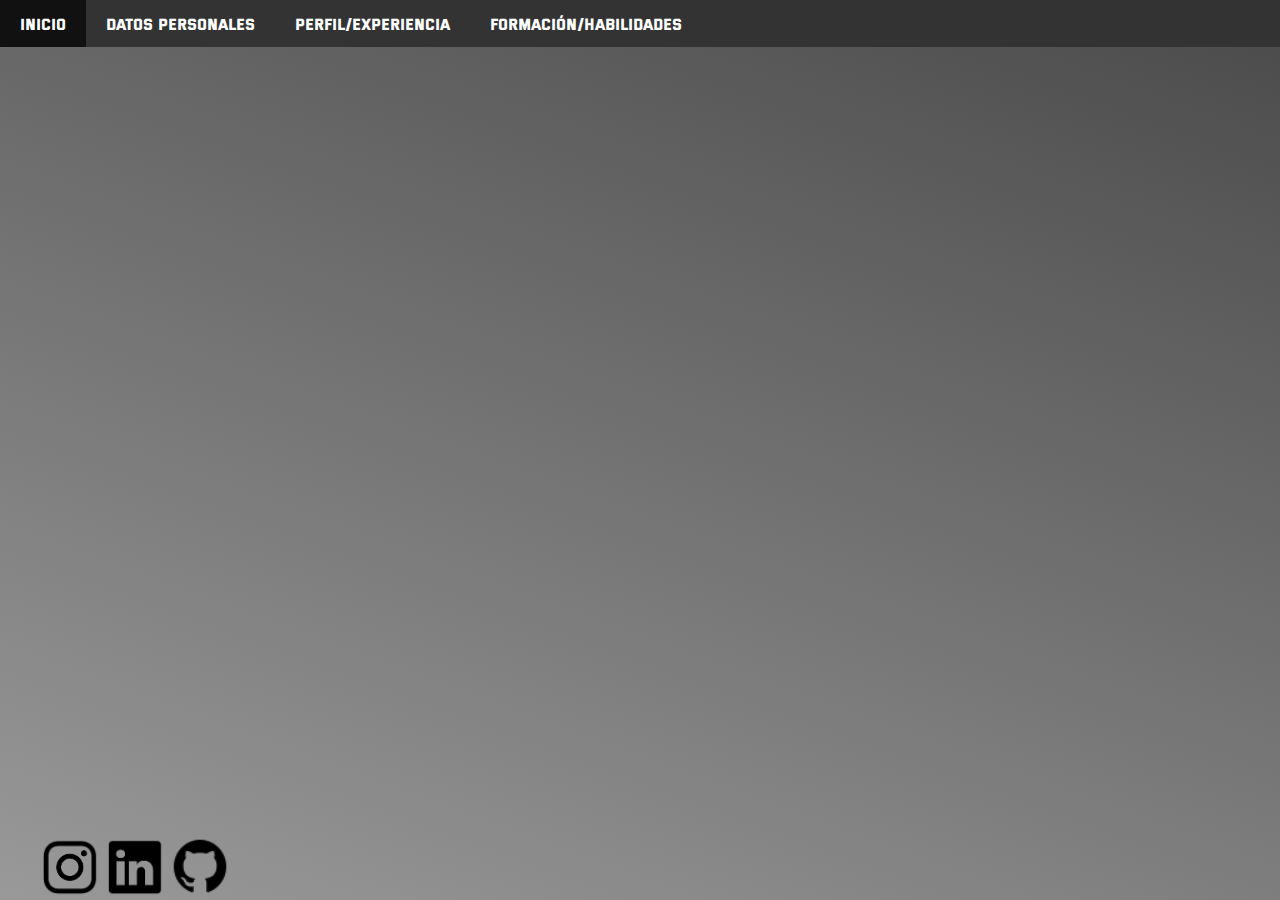
<file: Datos-personales.html>
<!DOCTYPE html>
<html lang="es">
<head>
    <meta charset="UTF-8">
    <meta name="viewport" content="width=device-width, initial-scale=1.0">
    <title>Datos Personales</title>
    <link rel="stylesheet" href="../assets/styles.css">
</head>
<body id="body-datos">
    <!--Menú-->
    <nav>
        <ul id="lista-menu">
            <li class="lista-menu"><a href="../index.html" class="menu">Inicio</a></li>
            <li class="lista-menu"><a href="./Datos-personales.html" class="menu">Datos Personales</a></li>
            <li class="lista-menu"><a href="./Perfil-experiencia.html" class="menu">Perfil/Experiencia</a></li>
            <li class="lista-menu"><a href="./Formación-habilidades.html" class="menu">Formación/Habilidades</a></li>
        </ul>
    </nav>
    <!--Div con lista de datos personales-->
    <div id="datos">
        <ul id="lista-datos">
            <li class="datos">Nombre: Gonzalo Franco García</li>
            <li class="datos">Edad: 21 años</li>
            <li class="datos">Correo electrónico: gonzalofrancogarcia2002@gmail.com</li>
            <li class="datos">Teléfono: 652397317</li>
            <li class="datos">Localidad: 41720 - Los Palacios y Villafranca</li>
        </ul>
    </div>
    <!--Footer con los enlaces de las distintas redes-->
    <footer id="footer-datos">
        <a class="redes" href="https://www.instagram.com/gonzalofg25/"><img src="../Imagenes/instagram.png" alt="instagram"></a>
        <a class="redes" href="https://www.linkedin.com/in/gonzalo-franco-garc%C3%ADa-4837232ab/"><img src="../Imagenes/linkedin.png" alt="linkedin"></a>
        <a class="redes" href="https://github.com/GonzaloFG-25"><img src="../Imagenes/github.png" alt="github"></a>
    </footer>
</body>
</html>
</file>
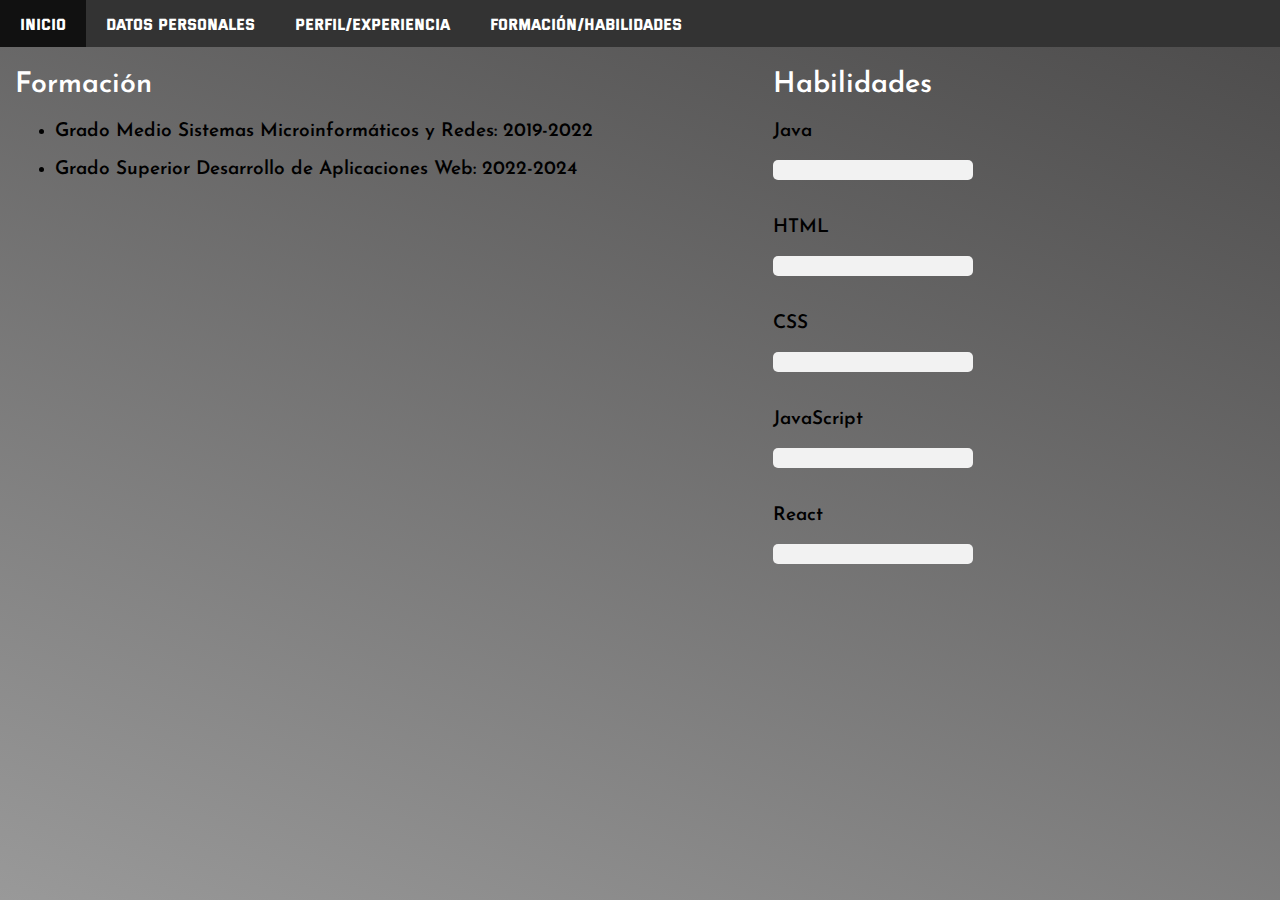
<file: Formación-habilidades.html>
<!DOCTYPE html>
<html lang="es">
<head>
    <meta charset="UTF-8">
    <meta name="viewport" content="width=device-width, initial-scale=1.0">
    <title>Formación/Habilidades</title>
    <link rel="stylesheet" href="../assets/styles.css">
</head>
<body>
    <!--Menú-->
    <nav>
        <ul id="lista-menu">
            <li class="lista-menu"><a href="../index.html" class="menu">Inicio</a></li>
            <li class="lista-menu"><a href="Datos-personales.html" class="menu">Datos Personales</a></li>
            <li class="lista-menu"><a href="Perfil-experiencia.html" class="menu">Perfil/Experiencia</a></li>
            <li class="lista-menu"><a href="Formación-habilidades.html" class="menu">Formación/Habilidades</a></li>
        </ul>
    </nav>
    <!--Div que contiene un h2 y una lista de la formación-->
    <div id="formacion">
        <h2 id="for">Formación</h2>
        <ul>
            <li class="lis-for">Grado Medio Sistemas Microinformáticos y Redes: 2019-2022</li>
            <br/>
            <li class="lis-for">Grado Superior Desarrollo de Aplicaciones Web: 2022-2024</li>
        </ul>
    </div>
    <!--Div que contiene las habilidades adquiridas-->
    <div id="habilidades">
        <h2 id="hab">Habilidades</h2>
        <!--Habilidades Java-->
        <p class="hab">Java</p>
        <div class="progress-bar">
            <div id="java"></div>
        </div>
        <br>
        <!--Habilidades HTML-->
        <p class="hab">HTML</p>
        <div class="progress-bar">
            <div id="html"></div>
        </div>
        <br>
        <!--Habilidades CSS-->
        <p class="hab">CSS</p>
        <div class="progress-bar">
            <div id="css"></div>
        </div>
        <br>
        <!--Habilidades JavaScript-->
        <p class="hab">JavaScript</p>
        <div class="progress-bar">
            <div id="js"></div>
        </div>
        <br>
        <!--Habilidades React-->
        <p class="hab">React</p>
        <div class="progress-bar">
            <div id="react"></div>
        </div>
    </div>
    
</body>
</html>
</file>
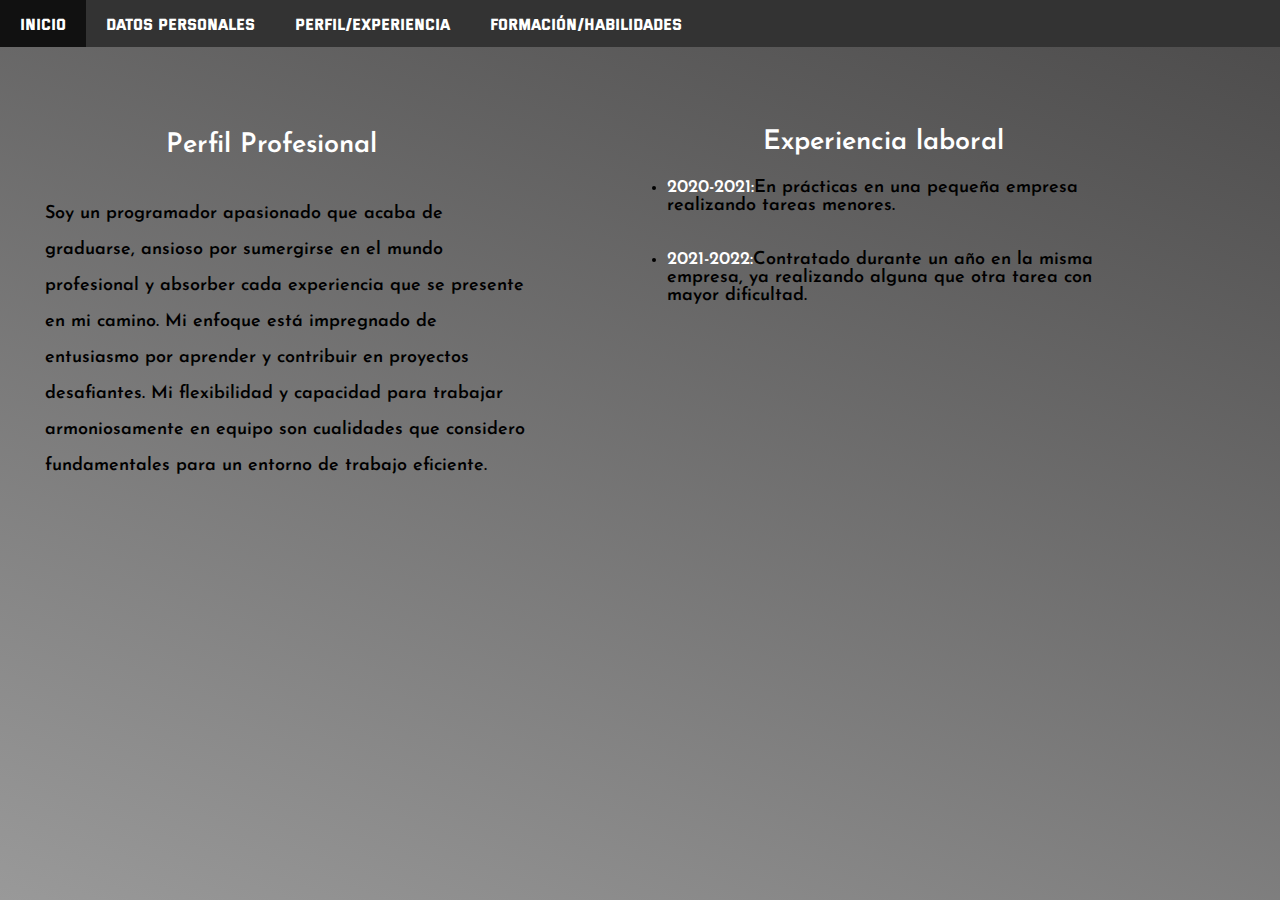
<file: Perfil-experiencia.html>
<!DOCTYPE html>
<html lang="es">
<head>
    <meta charset="UTF-8">
    <meta name="viewport" content="width=device-width, initial-scale=1.0">
    <title>Perfil/Experiencia</title>
    <link rel="stylesheet" href="../assets/styles.css">
</head>
<body>
    <!--Menú-->
    <nav>
        <ul id="lista-menu">
            <li class="lista-menu"><a href="../index.html" class="menu">Inicio</a></li>
            <li class="lista-menu"><a href="Datos-personales.html" class="menu">Datos Personales</a></li>
            <li class="lista-menu"><a href="Perfil-experiencia.html" class="menu">Perfil/Experiencia</a></li>
            <li class="lista-menu"><a href="Formación-habilidades.html" class="menu">Formación/Habilidades</a></li>
        </ul>
    </nav>
    <!--Div que contiene el Perfil Profesional-->
    <div id="per">
        <h2 class="pex">Perfil Profesional</h2>
        <p id="per2">
            Soy un programador apasionado que acaba de graduarse, ansioso por sumergirse en el mundo profesional y 
            absorber cada experiencia que se presente en mi camino. Mi enfoque está impregnado de entusiasmo por 
            aprender y contribuir en proyectos desafiantes. Mi flexibilidad y capacidad para trabajar armoniosamente en equipo son cualidades 
            que considero fundamentales para un entorno de trabajo eficiente.
        </p>
    </div>
    <!--Div que contiene la experiencia laboral-->
    <div id="exp">
        <h2 class="pex">Experiencia laboral</h2>
        <ul id="exp3">
            <li class="exp4"><span class="exp5">2020-2021:</span>En prácticas en una pequeña empresa realizando tareas menores.</li>
            <br/><br/>
            <li class="exp4"><span class="exp5">2021-2022:</span>Contratado durante un año en la misma empresa,
                 ya realizando alguna que otra tarea con mayor dificultad.</li>
        </ul>
    </div>
</body>
</html>
</file>
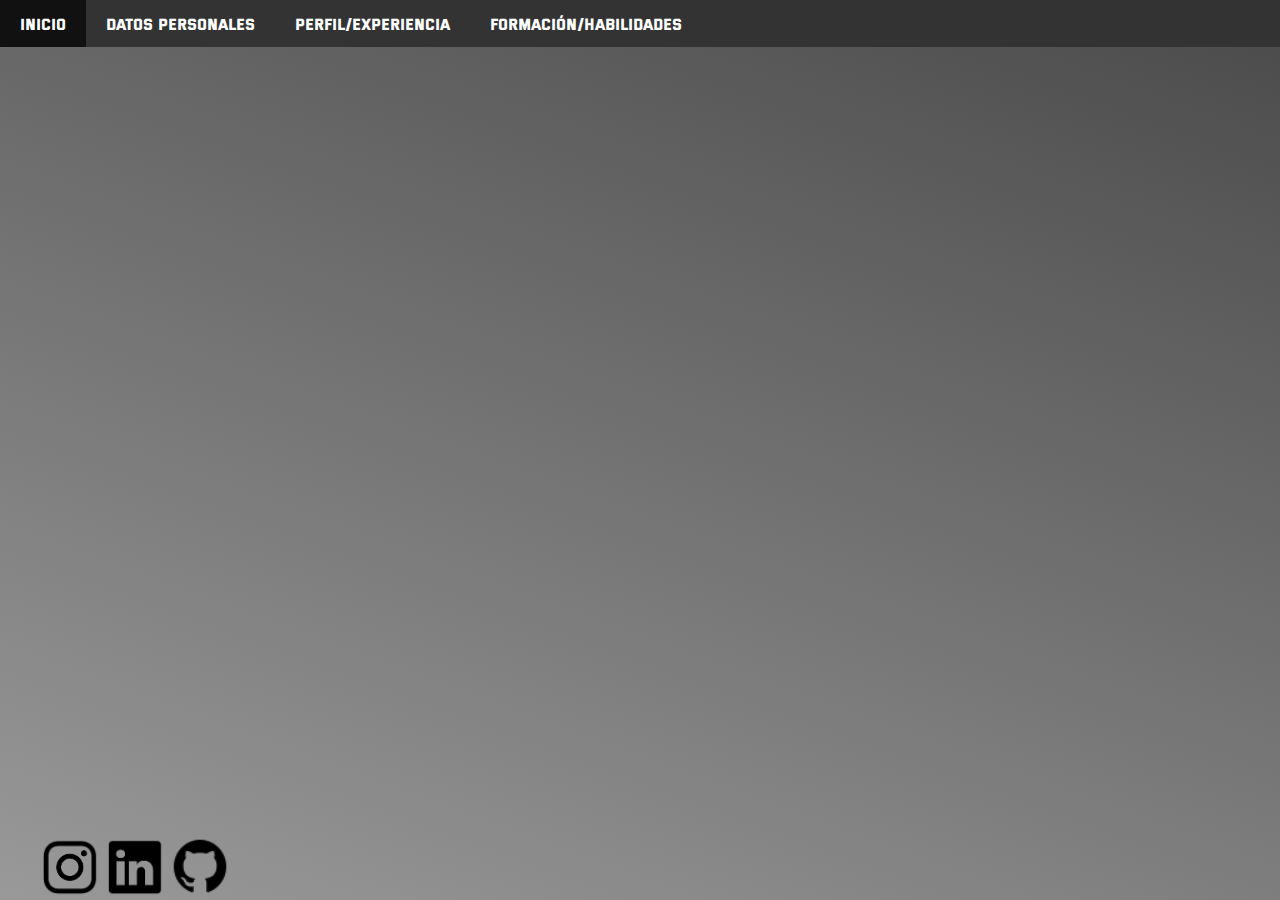
<file: layouts/Datos-personales.html>
<!DOCTYPE html>
<html lang="es">
<head>
    <meta charset="UTF-8">
    <meta name="viewport" content="width=device-width, initial-scale=1.0">
    <title>Datos Personales</title>
    <link rel="stylesheet" href="../assets/styles.css">
</head>
<body id="body-datos">
    <!--Menú-->
    <nav>
        <ul id="lista-menu">
            <li class="lista-menu"><a href="../index.html" class="menu">Inicio</a></li>
            <li class="lista-menu"><a href="./Datos-personales.html" class="menu">Datos Personales</a></li>
            <li class="lista-menu"><a href="./Perfil-experiencia.html" class="menu">Perfil/Experiencia</a></li>
            <li class="lista-menu"><a href="./Formación-habilidades.html" class="menu">Formación/Habilidades</a></li>
        </ul>
    </nav>
    <!--Div con lista de datos personales-->
    <div id="datos">
        <ul id="lista-datos">
            <li class="datos">Nombre: Gonzalo Franco García</li>
            <li class="datos">Edad: 21 años</li>
            <li class="datos">Correo electrónico: gonzalofrancogarcia2002@gmail.com</li>
            <li class="datos">Teléfono: 652397317</li>
            <li class="datos">Localidad: 41720 - Los Palacios y Villafranca</li>
        </ul>
    </div>
    <!--Footer con los enlaces de las distintas redes-->
    <footer id="footer-datos">
        <a class="redes" href="https://www.instagram.com/gonzalofg25/"><img src="../Imagenes/instagram.png" alt="instagram"></a>
        <a class="redes" href="https://www.linkedin.com/in/gonzalo-franco-garc%C3%ADa-4837232ab/"><img src="../Imagenes/linkedin.png" alt="linkedin"></a>
        <a class="redes" href="https://github.com/GonzaloFG-25"><img src="../Imagenes/github.png" alt="github"></a>
    </footer>
</body>
</html>
</file>
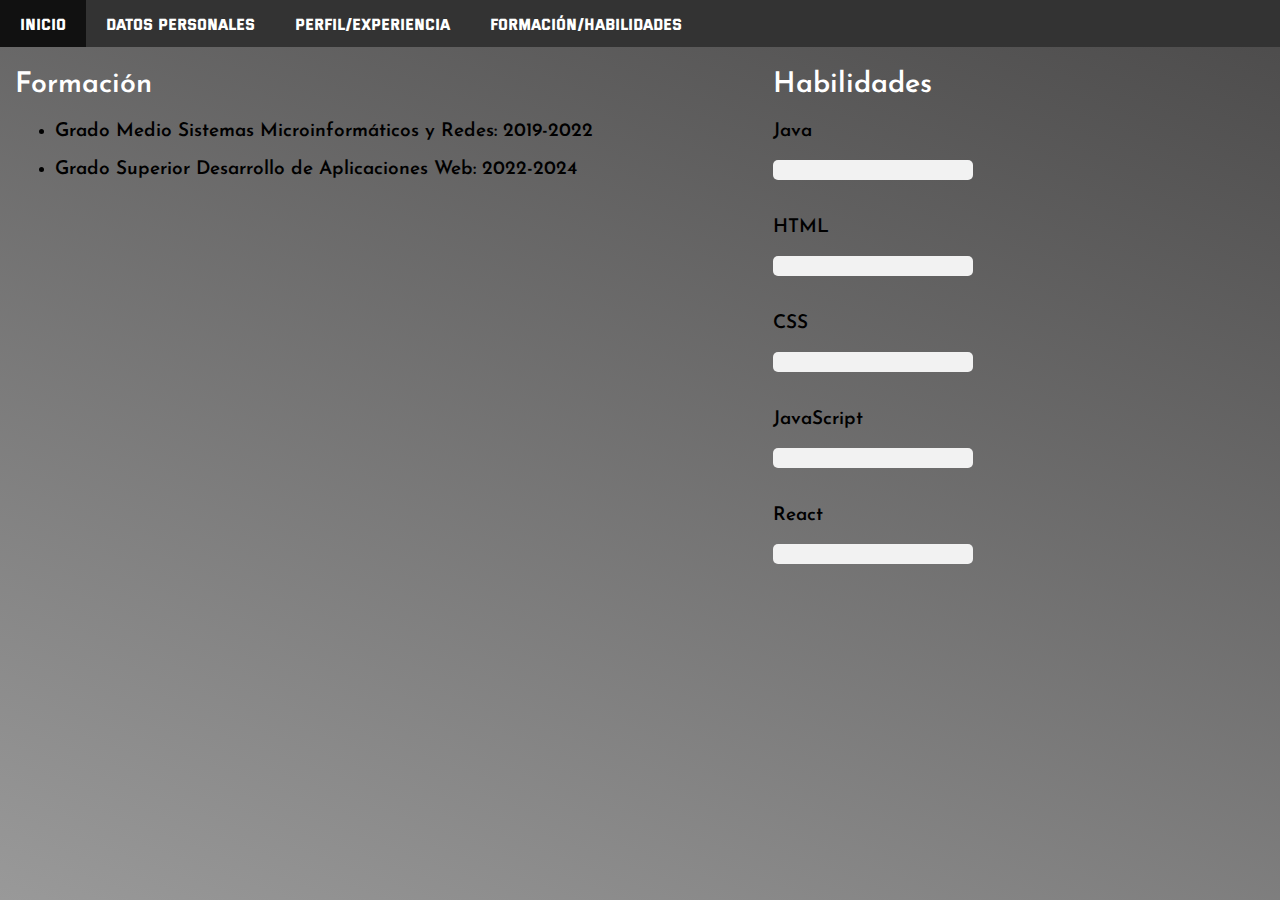
<file: layouts/Formación-habilidades.html>
<!DOCTYPE html>
<html lang="es">
<head>
    <meta charset="UTF-8">
    <meta name="viewport" content="width=device-width, initial-scale=1.0">
    <title>Formación/Habilidades</title>
    <link rel="stylesheet" href="../assets/styles.css">
</head>
<body>
    <!--Menú-->
    <nav>
        <ul id="lista-menu">
            <li class="lista-menu"><a href="../index.html" class="menu">Inicio</a></li>
            <li class="lista-menu"><a href="Datos-personales.html" class="menu">Datos Personales</a></li>
            <li class="lista-menu"><a href="Perfil-experiencia.html" class="menu">Perfil/Experiencia</a></li>
            <li class="lista-menu"><a href="Formación-habilidades.html" class="menu">Formación/Habilidades</a></li>
        </ul>
    </nav>
    <!--Div que contiene un h2 y una lista de la formación-->
    <div id="formacion">
        <h2 id="for">Formación</h2>
        <ul>
            <li class="lis-for">Grado Medio Sistemas Microinformáticos y Redes: 2019-2022</li>
            <br/>
            <li class="lis-for">Grado Superior Desarrollo de Aplicaciones Web: 2022-2024</li>
        </ul>
    </div>
    <!--Div que contiene las habilidades adquiridas-->
    <div id="habilidades">
        <h2 id="hab">Habilidades</h2>
        <!--Habilidades Java-->
        <p class="hab">Java</p>
        <div class="progress-bar">
            <div id="java"></div>
        </div>
        <br>
        <!--Habilidades HTML-->
        <p class="hab">HTML</p>
        <div class="progress-bar">
            <div id="html"></div>
        </div>
        <br>
        <!--Habilidades CSS-->
        <p class="hab">CSS</p>
        <div class="progress-bar">
            <div id="css"></div>
        </div>
        <br>
        <!--Habilidades JavaScript-->
        <p class="hab">JavaScript</p>
        <div class="progress-bar">
            <div id="js"></div>
        </div>
        <br>
        <!--Habilidades React-->
        <p class="hab">React</p>
        <div class="progress-bar">
            <div id="react"></div>
        </div>
    </div>
    
</body>
</html>
</file>
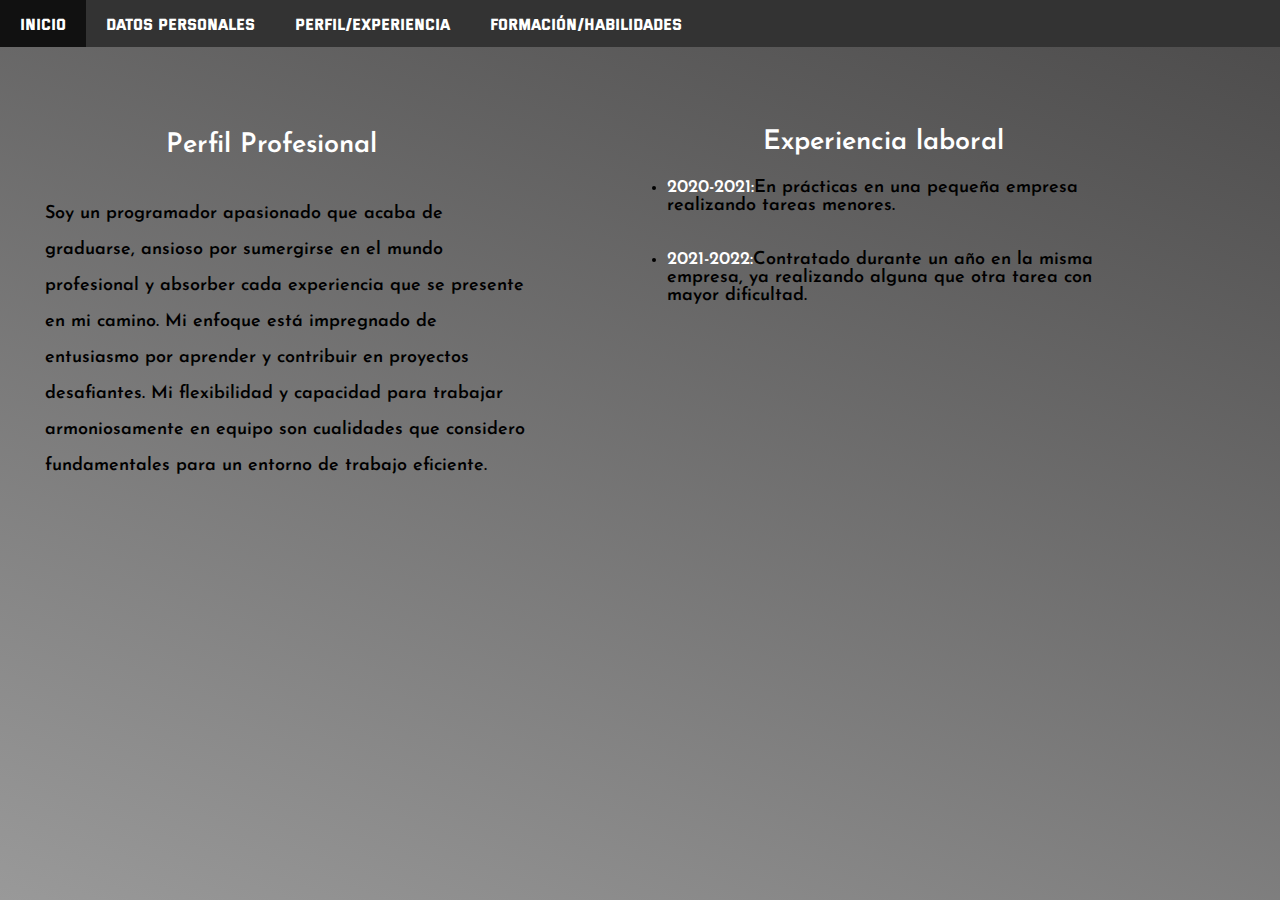
<file: layouts/Perfil-experiencia.html>
<!DOCTYPE html>
<html lang="es">
<head>
    <meta charset="UTF-8">
    <meta name="viewport" content="width=device-width, initial-scale=1.0">
    <title>Perfil/Experiencia</title>
    <link rel="stylesheet" href="../assets/styles.css">
</head>
<body>
    <!--Menú-->
    <nav>
        <ul id="lista-menu">
            <li class="lista-menu"><a href="../index.html" class="menu">Inicio</a></li>
            <li class="lista-menu"><a href="Datos-personales.html" class="menu">Datos Personales</a></li>
            <li class="lista-menu"><a href="Perfil-experiencia.html" class="menu">Perfil/Experiencia</a></li>
            <li class="lista-menu"><a href="Formación-habilidades.html" class="menu">Formación/Habilidades</a></li>
        </ul>
    </nav>
    <!--Div que contiene el Perfil Profesional-->
    <div id="per">
        <h2 class="pex">Perfil Profesional</h2>
        <p id="per2">
            Soy un programador apasionado que acaba de graduarse, ansioso por sumergirse en el mundo profesional y 
            absorber cada experiencia que se presente en mi camino. Mi enfoque está impregnado de entusiasmo por 
            aprender y contribuir en proyectos desafiantes. Mi flexibilidad y capacidad para trabajar armoniosamente en equipo son cualidades 
            que considero fundamentales para un entorno de trabajo eficiente.
        </p>
    </div>
    <!--Div que contiene la experiencia laboral-->
    <div id="exp">
        <h2 class="pex">Experiencia laboral</h2>
        <ul id="exp3">
            <li class="exp4"><span class="exp5">2020-2021:</span>En prácticas en una pequeña empresa realizando tareas menores.</li>
            <br/><br/>
            <li class="exp4"><span class="exp5">2021-2022:</span>Contratado durante un año en la misma empresa,
                 ya realizando alguna que otra tarea con mayor dificultad.</li>
        </ul>
    </div>
</body>
</html>
</file>
<file: assets/styles.css>
@font-face {
    font-family: 'Josefin';
    src: url('../Fuentes/JosefinSans-SemiBold.ttf') format('truetype');
}

*{
    font-family:'Josefin', sans-serif;
}
/* Estilos del menú */
nav {
    background-color: #333;
    overflow: hidden;
}

nav ul {
    list-style-type: none;
    margin: 0;
    padding: 0;
}

nav ul li {
    float: left;
}

nav ul li a {
    display: block;
    color: white;
    text-align: center;
    padding: 14px 20px;
    text-decoration: none;
    font-family: Arial, sans-serif; /* Cambiar la fuente del menú */
}

nav ul li a:hover {
    background-color: #111;
}

/* index.html ---------------------------------------------------------*/
.content {
    padding: 20px;
    font-family: "Helvetica Neue", Helvetica, Arial, sans-serif; /* Cambiar la fuente del contenido */
    text-align: center; /* Centrar el contenido */
    display: flex; /* Utilizar flexbox */
    justify-content: center; /* Centrar elementos horizontalmente */
    align-items: center; /* Centrar elementos verticalmente */
    margin-top: calc(33vh - 100px); /* Calcular el margen superior para posicionar en la mitad de la página */
    max-width: 800px; /* Establecer un ancho máximo */
    margin-left: auto; /* Centrar horizontalmente */
    margin-right: auto; /* Centrar horizontalmente */
}

/* Estilos para la imagen */
.profile-pic {
    display: block;
    width: 150px;
    height: auto;
    position: relative; /* Añadir posición relativa */
    z-index: 1; /* Asegurar que la imagen esté por encima de la tarjeta */
}
/*Estilos para el div que contiene la imagen*/
.tarjeta{
    height: 250px;
    width: 200px;
    background-color: #101010;
    border-radius: 10%;
    box-shadow: 16px 14px 20px #0000008c;
    position: relative;
    overflow: hidden;
    display: flex;
    align-items: center;
    justify-content: center;
    margin-left: 70px;
}

.tarjeta::before{
    content: "";
    position: absolute;
    height: 300px;
    width: 300px;
    background-image: conic-gradient(rgb(100, 100, 100) 20deg, transparent 120deg);
    animation: rotar 2s linear infinite;
}
/*Animación del div de la imagen*/
@keyframes rotar{
    from{
        transform: rotate(0deg);
    }
    to{
        transform: rotate(-360deg);
    }
}

.tarjeta::after{
    content: "";
    position: absolute;
    height: 240px;
    width: 190px;
    background-color: #101010;
    border-radius: 10%;
    box-shadow: inset 16px 14px 20px #0000008c;;
}

/*Animación para el h1*/
@keyframes aparecer {
    0% {
        opacity: 0; /* La opacidad al principio es 0 */
        transform: translateX(-33px); /* Empieza desplazado hacia la izquierda */
    }
    100% {
        opacity: 1; /* La opacidad al final es 1 */
        transform: translateX(0); /* Se desplaza a su posición original */
    }
}

/* Aplicación de la animación al h1 */
.content h1 {
    margin-bottom: 20px; /* Aumentar el margen inferior del título */
    animation: aparecer 3s ease forwards; /* Duración de la animación y función de temporización */
}


/* Estilos para reducir la separación entre el texto y la imagen */
.content p {
    margin-bottom: 10px; /* Reducir el margen inferior del párrafo */
}
/*Estilos para el body de todas las páginas*/
body {
    /* Fondo degradado de colores apagados */
    background: linear-gradient(200deg, #4b4a4a, #999);
    background-repeat: no-repeat;
    min-height: 100vh;
    margin: 0; /* Eliminar márgenes predeterminados */
    padding: 0;
}
/*Tipografía para el nombre*/
@font-face {
    font-family: 'Nombre';
    src: url('../Fuentes/Franchise.ttf') format('truetype');
}
/*Tipografía para el nav*/
@font-face {
    font-family: 'nav';
    src: url('../Fuentes/Versa-Versa.otf') format('truetype');
}
/*Estilos para el h1 con id nombre para la tipografía y el tamaño*/
#nombre{
    font-family: 'Nombre', sans-serif;
    font-size: 80px;
}
/*Estilos para el menú con id nombre para la tipografía y el tamaño*/
.menu{
    font-family: 'nav', sans-serif;
}

/*------------------------------------------------------------------------------------------------------------------------------------*/
/* Datos-personales.html ---------------------------------------------------------*/
/*Estilos para los elementos con clase datos*/
.datos{
    font-size: 28px;
    margin-top: 70px;
    margin-bottom: 10px;
}
/*Estilos para la lista con id lista-datos*/
#lista-datos{
    list-style-type:none;
    padding: 0;
    margin: 0;
    opacity: 0;
    animation: aparecer2 3s forwards;
}
/*Estilos para div con id datos*/
#datos{
    margin-top: 110px;
    margin-left: 40px;
    overflow: hidden;
}

/*Estilos para las imagenes del footer*/
footer img {
    width: 80px;
    height: auto;
}
/*Estilos para el body*/
#body-datos{
    display: flex;
    flex-direction: column;
    min-height: 100vh;
}
/*Estilos para el footer con id footer-datos*/
#footer-datos{
    margin-top: auto;
    margin-left: 40px;
}
/*Animación para la lista con los datos*/
@keyframes aparecer2 {
    from {
        opacity: 0; /* La lista está completamente oculta al principio */
        transform: translateX(100%); /* Desplazamiento inicial */
    }
    to {
        opacity: 1; /* La lista es completamente visible */
        transform: translateX(0); /* Desplazamiento final, aparece de derecha a izquierda */
    }
}

/*------------------------------------------------------------------------------------------------------------------------------------*/
/* Perfil-Experiencia.html ---------------------------------------------------------*/
/*Estilos para el div con la parte del perfil*/
#per {
    margin-left: 15px;
    float: left;
    max-width: 40%;
    animation-name: perfil;
    animation-duration: 2s;
    animation-timing-function: ease-out;
    animation-delay: 0;
    font-size: 22px;
    margin-top: 100px;
    line-height: 2;
}
/*Estilos para el div con la parte de experiencia*/
#exp {
    float: left;
    margin-left: 130px;
    margin-top: 110px;
    max-width: 40%;
    font-size: 22px;
    animation-name: experiencia;
    animation-duration: 2s;
    animation-timing-function: ease-out;
    animation-delay: 0;
}
/*Animación para la parte del perfil*/
@keyframes perfil {
    0% {
        font-size: 0px;
    }
    100% {
        font-size: 22px;
    }
}
/*Animación para la parte de la experiencia*/
@keyframes experiencia {
    0% {
        font-size: 0px;
    }
    100% {
        font-size: 22px;
    }
}
/*Estilos para la lista con id exp3*/
#exp3 {
    list-style-type: circle white;
}

#exp4 {
    line-height: 2;
}
/*Estilo para los elementos con clase exp5*/
.exp5 {
    color: white;
}
/*Estilos para los elementos con etiquetas h2*/
.pex {
    color: white;
    text-align: center;
}
/*Estilo para texto de la parte del perfil*/
#per2{
    margin-left: 30px;
}


/*------------------------------------------------------------------------------------------------------------------------------------*/
/* Formación-habilidades.html.html ---------------------------------------------------------*/
/*Estilos para los div con esta clase para las barras de progreso*/
.progress-bar {
    width: 300px;
    height: 30px;
    background-color: #f2f2f2;
    border-radius: 5px;
    overflow: hidden;
    cursor: pointer;
  }
  /*Estilos para la barra de progreso con id java*/
  #java {
    width: 0%;
    height: 100%;
    background-color: #4caf50;
    border-radius: 5px;
    transition: width 3s ease;
    animation: barra-java 3s forwards;
    animation-delay: 1s;
  }
  /*Estilos para la barra de progreso con id html*/
  #html{
    width: 0%;
    height: 100%;
    background-color: orange;
    border-radius: 5px;
    transition: width 3s ease;
    animation: barra-html 3s forwards;
    animation-delay: 1s;
  }
  /*Estilos para la barra de progreso con id css*/
  #css{
    width: 0%;
    height: 100%;
    background-color: rgb(85, 157, 206);
    border-radius: 5px;
    transition: width 3s ease;
    animation: barra-css 3s forwards;
    animation-delay: 1s;
  }
  /*Estilos para la barra de progreso con id js*/
  #js{
    width: 0%;
    height: 100%;
    background-color: yellow;
    border-radius: 5px;
    transition: width 3s ease;
    animation: barra-js 3s forwards;
    animation-delay: 1s;
  }
  /*Estilos para la barra de progreso con id react*/
  #react{
    width: 0%;
    height: 100%;
    background-color: rgb(72, 133, 224);
    border-radius: 5px;
    transition: width 3s ease;
    animation: barra-react 3s forwards;
    animation-delay: 1s;
  }
  
  /*Animación para la barra de progreso de java*/
  @keyframes barra-java {
    0% {
      width: 0%; /* Comienza desde 0% */
    }
    100% {
      width: 75%; /* Alcanza el porcentaje definido */
    }
  }

  /*Animación para la barra de progreso de html*/
  @keyframes barra-html {
    0% {
      width: 0%; /* Comienza desde 0% */
    }
    100% {
      width: 88%; /* Alcanza el porcentaje definido */
    }
  }

  /*Animación para la barra de progreso de css*/
  @keyframes barra-css {
    0% {
      width: 0%; /* Comienza desde 0% */
    }
    100% {
      width: 80%; /* Alcanza el porcentaje definido */
    }
  }

  /*Animación para la barra de progreso de js*/
  @keyframes barra-js {
    0% {
      width: 0%; /* Comienza desde 0% */
    }
    100% {
      width: 83%; /* Alcanza el porcentaje definido */
    }
  }

  /*Animación para la barra de progreso de react*/
  @keyframes barra-react {
    0% {
      width: 0%; /* Comienza desde 0% */
    }
    100% {
      width: 77%; /* Alcanza el porcentaje definido */
    }
  }
/*Estilos para los h2 de la parte de formación y habilidades*/
#for,#hab{color: white;}
/*Estilos para el div de formación*/
#formacion{margin-left: 15px;
    float: left;
    position: relative;
    font-size: 22px;
    animation-name: formacion;
    animation-duration: 3s;  
    animation-delay: 1s;
    animation-fill-mode: backwards;
}
/*Estilos para el div de habilidades*/
#habilidades{float: left;
    margin-left: 400px;
    position: relative;
    font-size: 22px;
}

/*------------------------------------------------------------------------------------------------------------------------------------*/
/*Tamaño portátil*/
@media only screen and (max-width: 1620px){
    /*index.html*/
    #nombre{
        font-size: 60px;
    }
    .tarjeta{
        height: 200px;
        width: 150px;
    }
    .profile-pic{
        width: 120px;
    }
    .tarjeta::before{
        content: "";
        position: absolute;
        height: 250px;
        width: 250px;
        background-image: conic-gradient(rgb(100, 100, 100) 20deg, transparent 120deg);
        animation: rotar 2s linear infinite;
    }
    .tarjeta::after{
        content: "";
        position: absolute;
        height: 190px;
        width: 140px;
        background-color: #101010;
        border-radius: 10%;
        box-shadow: inset 16px 14px 20px #0000008c;;
    }
    /*---------------------------------------------------------------------------*/
    /*Datos-personales.html*/
    .datos{
        font-size: 22px;
        margin-top: 40px;
        margin-bottom: 6px;
    }
    
    #datos{
        margin-top: 70px;
    }
    
    
    footer img {
        width: 60px;
    }

    /*---------------------------------------------------------------------------*/
    /*Perfil-experiencia.html*/
    #per{
        margin-left: 15px;
        max-width: 40%;
        font-size: 18px;
        margin-top: 50px;
    }
    
    
    #exp{
        margin-left: 100px;
        margin-top: 60px;
        max-width: 40%;
        font-size: 18px;
    }
    
    @keyframes perfil{
        0%{
            font-size: 0px;
            
        }
        100%{
            font-size: 18px;
        }
    }
    
    @keyframes experiencia{
        0%{
            font-size: 0px;
        }
        100%{
            font-size:18px;
        }
    }
    
    /*---------------------------------------------------------------------------*/
    /*Formación-habilidades.html*/
    .progress-bar {
        width: 200px;
        height: 20px;
    }

    #formacion{
        font-size: 19px;    
    }
    
    #habilidades{
        margin-left: 180px;
        position: relative;
        font-size: 19px;
    
    }
    
    .len:hover{
        width: 200%;
        height: 33px;
        font-size: 14px;
    }
}


/*------------------------------------------------------------------------------------------------------------------------------------*/
/*Responsive para que en la página de Formación-habilidades.html los divs estén 
posicionados uno encima del otro*/
@media only screen and (min-width: 601px) and (max-width: 1024px){
    #formacion, #habilidades {
        float: none;
        width: 80%;
        margin-left: auto;
        margin-right: auto;
    }

    .lis-for, .hab {
        font-size: 2.4vw;
    }

}

/*------------------------------------------------------------------------------------------------------------------------------------*/

/*Tamaño móvil*/
@media only screen and (max-width:600px){

    nav {
        display: flex;
        justify-content: center;
    }
    
    #lista-menu {
        padding: 0;
        margin: 0;
        list-style-type: none;
        display: flex;
        flex-direction: column;
        align-items: center;
    }
    
    .lista-menu {
        margin-bottom: 8px;
    }
    
    .menu {
        padding: 8px;
    }
    /*index.html*/
    .content {
        margin-top: 40px;
        display: flex;
        flex-direction: column;
        align-items: center;
    }
    
    .tarjeta {
        margin-top: 40px;
        margin-left: 0px;
    }

    /*---------------------------------------------------------------------------*/
    /*Datos-personales.html*/
    .datos {
        font-size: 4.8vw; /* Tamaño de fuente más grande en pantallas más pequeñas */
        margin-top: 8vw; /* Margen superior más grande en pantallas más pequeñas */
        margin-bottom: 2vw; /* Margen inferior más grande en pantallas más pequeñas */
    }
    
    #datos{
        margin-top: 40px;
    }
    
    #footer-datos {
        position: fixed; /* Fijar el footer */
        bottom: 0; /* Lo ancla en la parte inferior */
        left: 0; /* Lo coloca en la esquina inferior izquierda */
        width: 100%; /* Ocupa todo el ancho */
        padding: 10px; /* Espaciado interno */
    }
    
    footer img {
        width: 10vw; /* Tamaño de la imagen relativo al ancho de la pantalla */
        min-width: 20px;
        margin-top: 5px; /* Espacio superior entre imágenes */
    }

    /*------------------------------------------------------------------------------*/
    /*Perfil-experiencia.html*/
    #per,#exp {
        float: none;
        max-width: 80%;
        margin-left: auto;
        margin-right: auto;
        opacity: 0; /* Inicialmente oculto */
    }

            /* Ajuste del tamaño del texto */
            #per h2, #exp h2 {
                font-size: 5vw; /* El tamaño del texto será el 5% del ancho de la ventana gráfica */
            }

            #per p, #exp li {
                font-size: 4vw; /* El tamaño del texto será el 3% del ancho de la ventana gráfica */
            }

            /* Animaciones */
            #per {
                animation-name: animacionPer;
                animation-duration: 2s;
                animation-delay: 0s;
                animation-fill-mode: forwards; /* Mantiene el estado final de la animación */
            }

            #exp {
                animation-name: animacionExp;
                animation-duration: 2s;
                animation-delay: 0s;
                animation-fill-mode: forwards; /* Mantiene el estado final de la animación */
            }

            @keyframes animacionPer {
                0% {
                    font-size: 0vw; /* Tamaño de fuente inicial */
                    opacity: 0; /* Opacidad inicial */
                }
                100% {
                    font-size: 5vw; /* Tamaño de fuente final */
                    opacity: 1; /* Opacidad final */
                }
            }

            @keyframes animacionExp {
                0% {
                    font-size: 0vw; /* Tamaño de fuente inicial */
                    opacity: 0; /* Opacidad inicial */
                }
                100% {
                    font-size: 3vw; /* Tamaño de fuente final */
                    opacity: 1; /* Opacidad final */
                }
            }

    /*------------------------------------------------------------------------------*/
    /*Formación-habilidades.html*/
    #formacion,#habilidades {
        float: none;
        max-width: 80%;
        margin-left: auto;
        margin-right: auto;
    }

    .lis-for,.hab{
        font-size: 3.7vw;
    }

    #formacion{
        font-size: 4vw;
    }

    #habilidades{
        font-size: 4vw;
    }

    .progress-bar{
        text-align: center;
        max-width: 40vw;
    }
}
/*-------------------------------------------------------------------------------*/
/*Este responsive lo tengo puesto para que el nav en estos píxeles sea igual que el de tamaño móvil */
@media only screen and (min-width: 601px) and (max-width: 702px) {
    nav {
        display: flex;
        justify-content: center;
    }

    #lista-menu {
        padding: 0;
        margin: 0;
        list-style-type: none;
        display: flex;
        flex-direction: column;
        align-items: center;
    }

    .lista-menu {
        margin-bottom: 8px;
    }

    .menu {
        padding: 8px;
    }
}
/*------------------------------------------------------------------------------*/
@media only screen and (min-width:601px) and (max-width:880px){
    #per,#exp {
        float: none;
        max-width: 80%;
        margin-left: auto;
        margin-right: auto;
        opacity: 0; /* Inicialmente oculto */
    }

            /* Ajuste del tamaño del texto */
            #per h2, #exp h2 {
                font-size: 20px; /* El tamaño del texto será el 5% del ancho de la ventana gráfica */
            }

            #per p, #exp li {
                font-size: 18px; /* El tamaño del texto será el 3% del ancho de la ventana gráfica */
            }

            /* Animaciones */
            #per {
                animation-name: animacionPer;
                animation-duration: 2s;
                animation-delay: 0s;
                animation-fill-mode: forwards; /* Mantiene el estado final de la animación */
            }

            #exp {
                animation-name: animacionExp;
                animation-duration: 2s;
                animation-delay: 0s;
                animation-fill-mode: forwards; /* Mantiene el estado final de la animación */
            }

            @keyframes animacionPer {
                0% {
                    font-size: 0px; /* Tamaño de fuente inicial */
                    opacity: 0; /* Opacidad inicial */
                }
                100% {
                    font-size: 18px; /* Tamaño de fuente final */
                    opacity: 1; /* Opacidad final */
                }
            }

            @keyframes animacionExp {
                0% {
                    font-size: 0px; /* Tamaño de fuente inicial */
                    opacity: 0; /* Opacidad inicial */
                }
                100% {
                    font-size: 18px; /* Tamaño de fuente final */
                    opacity: 1; /* Opacidad final */
                }
            }
}
</file>
